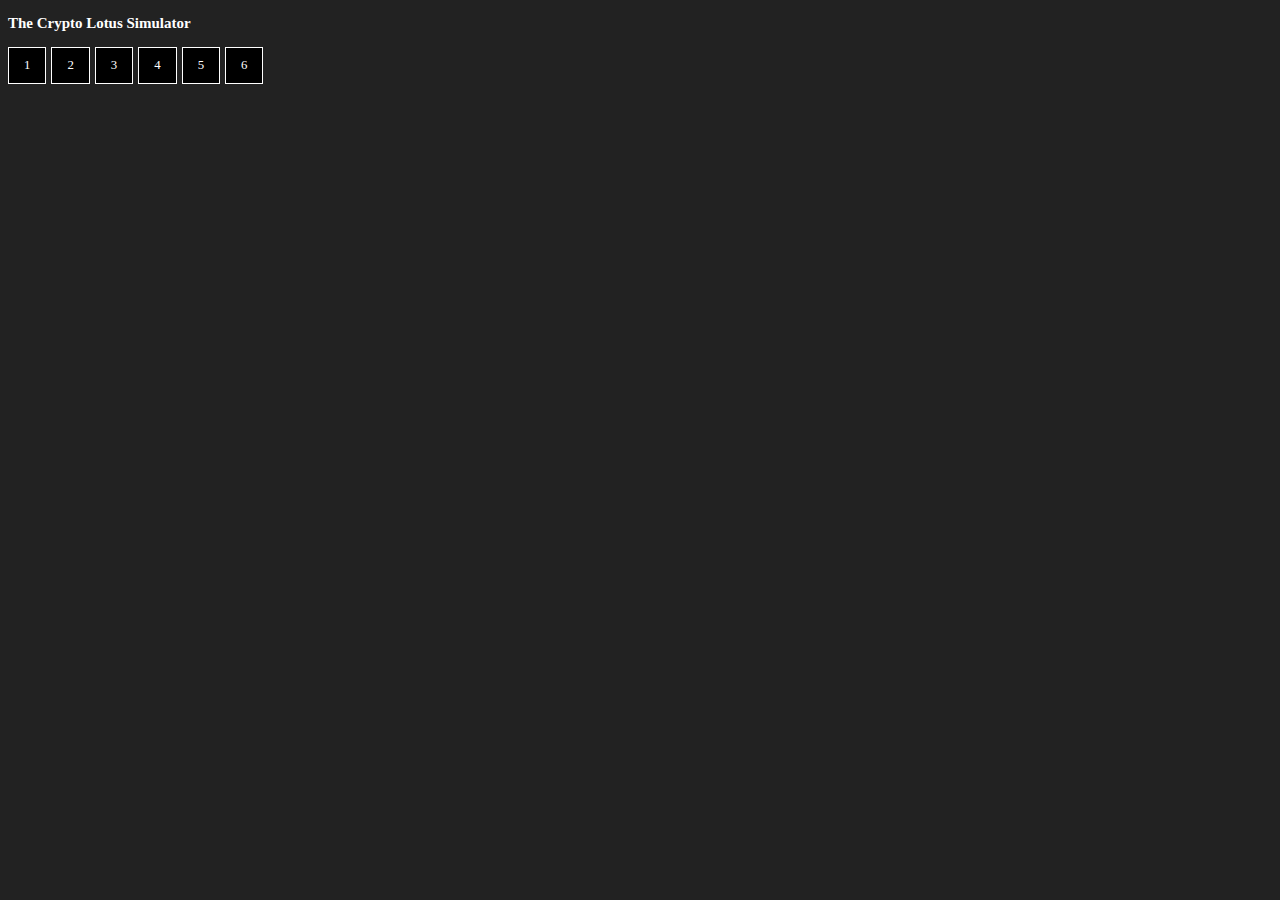
<file: simulator/index.html>
<!DOCTYPE html>
<html>
    <head>
        <title>The Crypto Lotus Simulator</title>
        <link href="css/simulator.css" rel="stylesheet">
    </head>
    <body>
        <div class="group">
            <h3>The Crypto Lotus Simulator</h3>

            <canvas id="canvas" width="640" height="640"></canvas>
            <div id="pad0" class="lilypad">1</div>
            <div id="pad1" class="lilypad">2</div>
            <div id="pad2" class="lilypad">3</div>
            <div id="pad3" class="lilypad">4</div>
            <div id="pad4" class="lilypad">5</div>
            <div id="pad5" class="lilypad">6</div>
        </div>
        <script src="js/createjs-2013.02.12.min.js"></script>
        <script src="js/jquery-1.9.1.min.js"></script>
        <script src="js/cryptolotus.js"></script>
    </body>
</html>
</file>
<file: simulator/css/simulator.css>
body {
    background-color: #222;
    font-family: "Tahoma";
    font-size: 0.8em;
    color: #fff;
    font-weight: normal;

}

.lilypad {
    float: left;
    border: 1px solid #fff;
    padding-top: 10px;
    padding-bottom: 10px;
    padding-left: 15px;
    padding-right: 15px;
    margin-right: 5px;
    background-color: #000;
}

.group:after {
  content: "";
  display: table;
  clear: both;
}
</file>
